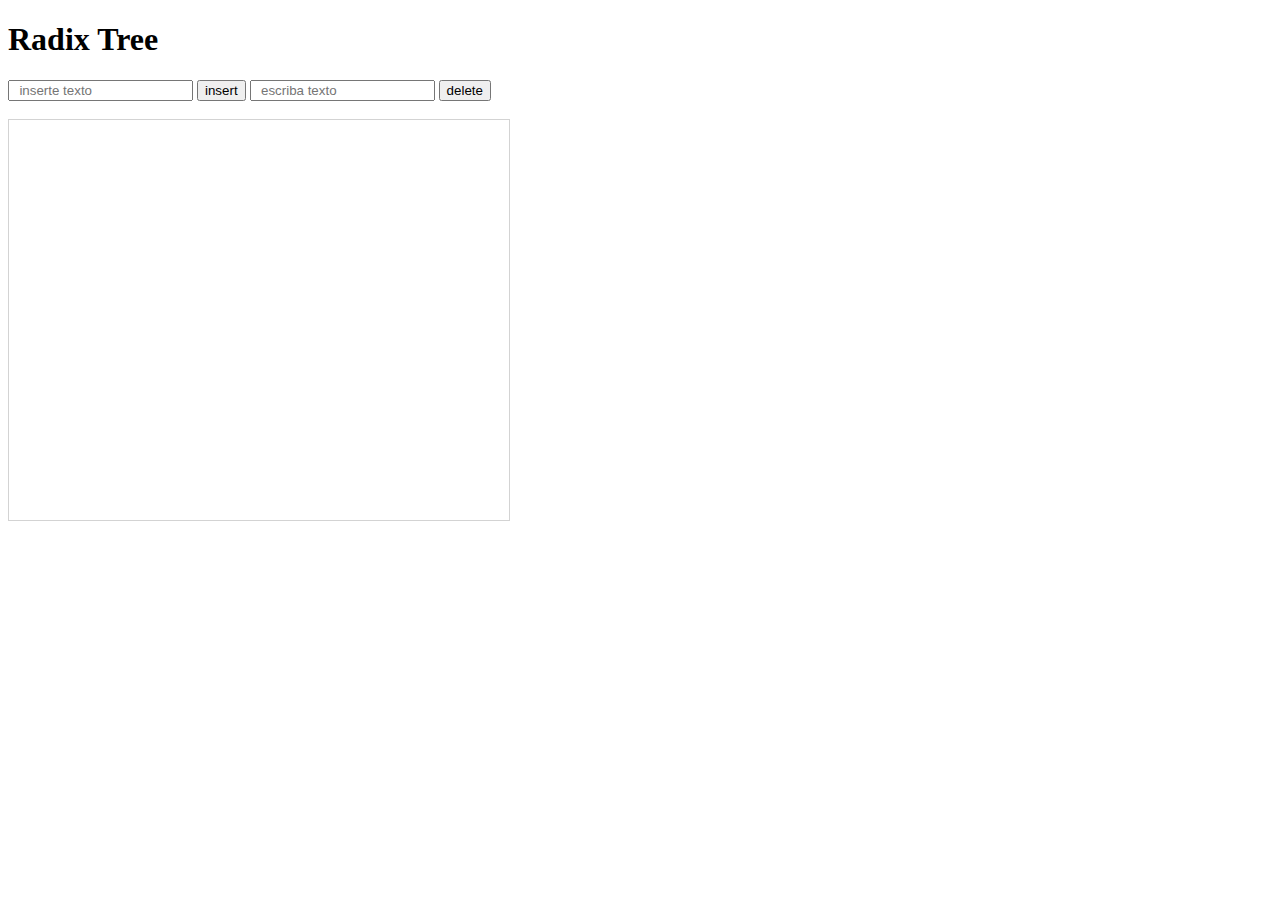
<file: index.html>
<!DOCTYPE html>
<html lang="en">
<head>
  <meta charset="UTF-8">
  <meta name="viewport" content="width=device-width, initial-scale=1.0">
  <meta http-equiv="X-UA-Compatible" content="ie=edge">
  <link rel="stylesheet" href="css/style.css">
  <title>Radix simulation</title>
</head>

<body>
<div>
  <h1> Radix Tree </h1>
</div>
  <div>
    <input Id="txtInsert" type="text" name="" value="" placeholder="  inserte texto">
    <input type="button" onclick="insertData()" class="" value="insert"/>
    <input type="text" name="" value="" placeholder="  escriba texto">
    <input type="button" onclick="handleClick()" class="" value="delete"/>
  </div>
</br>

 <canvas id="miCanvas" width="500" height="400" class="canvas_style"> tu navegador no soporta canvas hmtl5</canvas>

<script type="text/javascript" src="js/controlIndex.js"></script>
</body>
</html>
</file>
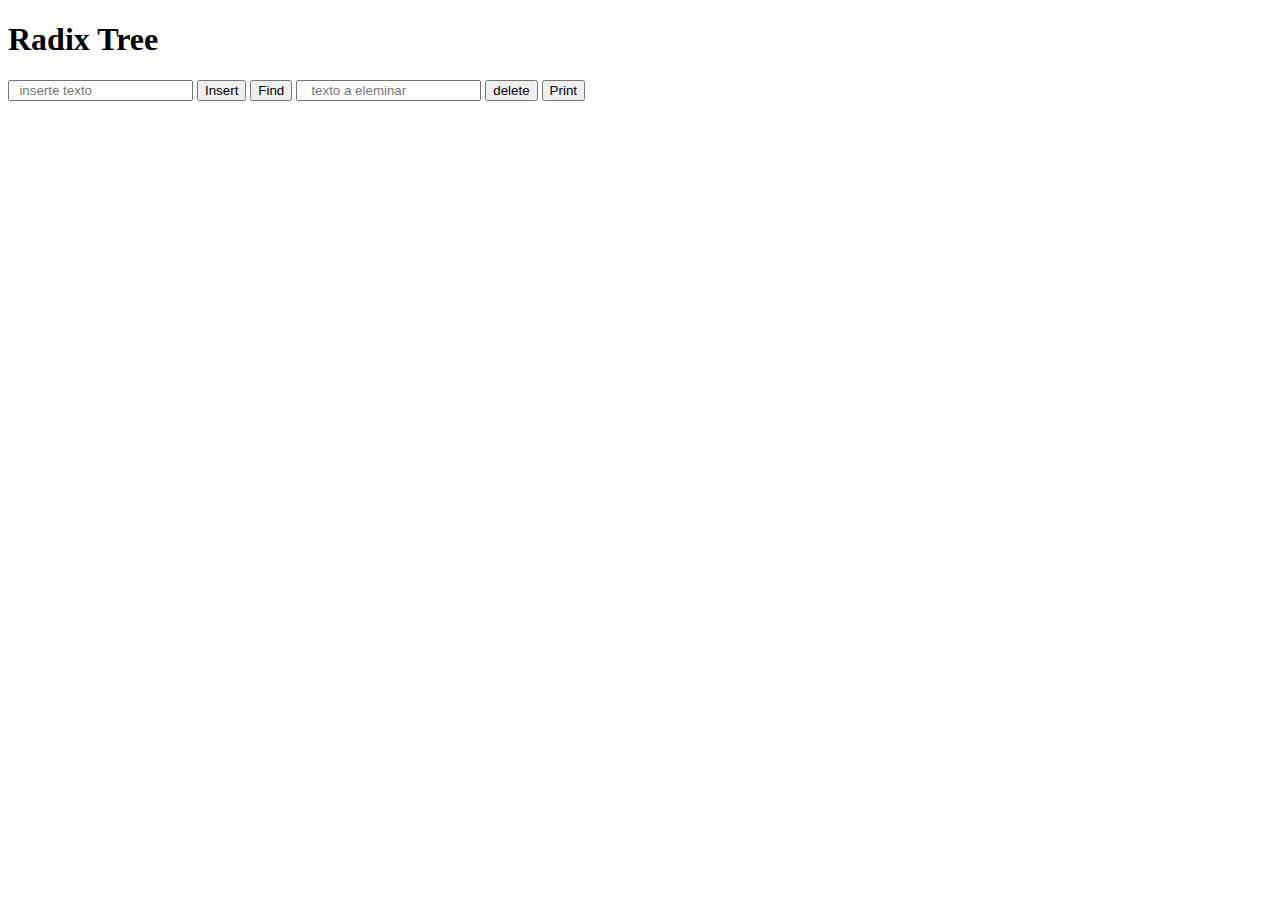
<file: web/index.html>
<!DOCTYPE html>
<html lang="en">
<head>
  <meta charset="UTF-8">
  <meta name="viewport" content="width=device-width, initial-scale=1.0">
  <meta http-equiv="X-UA-Compatible" content="ie=edge">
  <link rel="stylesheet" href="css/style.css">
  <title>Radix simulation</title>
</head>

<body>

  <div>
    <h1> Radix Tree </h1>
  </div>
  <div>
    <input Id="txtInsert" type="text" name="" value="" placeholder="  inserte texto" maxlength="10" >
    <input type="button" onclick="enviar()" class="" value="Insert"/>
    <input type="button" onclick="buscar()" class="" value="Find"/>

    <input id="txtDelete" name="" value="" placeholder="   texto a eleminar">
    <input type="button" onclick="eliminar()" class="" value="delete"/>
    <input type="button" onclick="dft()" class="" value="Print"/>
  </div>
  
  </br>
  <div>
    <label id="label1"></label>
  </div>

</br></br>
<!--
 <canvas id="miCanvas" width="1000" height="600" class="canvas_style"> tu navegador no soporta canvas hmtl5</canvas> 
-->
<!-- cargar libreria d3.js --> 
<script src="http://d3js.org/d3.v3.min.js"></script>
<script type="text/javascript" src="js/controlIndex.js"></script>
</body>
</html>
</file>
<file: css/style.css>
.canvas_style{
  border:1px solid #d3d3d3;
}
</file>
<file: web/css/style.css>
.canvas_style{
  border:1px solid #d3d3d3;
}


 .node circle {
   fill: #fff;
   stroke: steelblue;
   stroke-width: 3px;
 }

 .node text { font: 12px sans-serif; }

 .link {
   fill: none;
   stroke: #ccc;
   stroke-width: 2px;
 }
</file>
